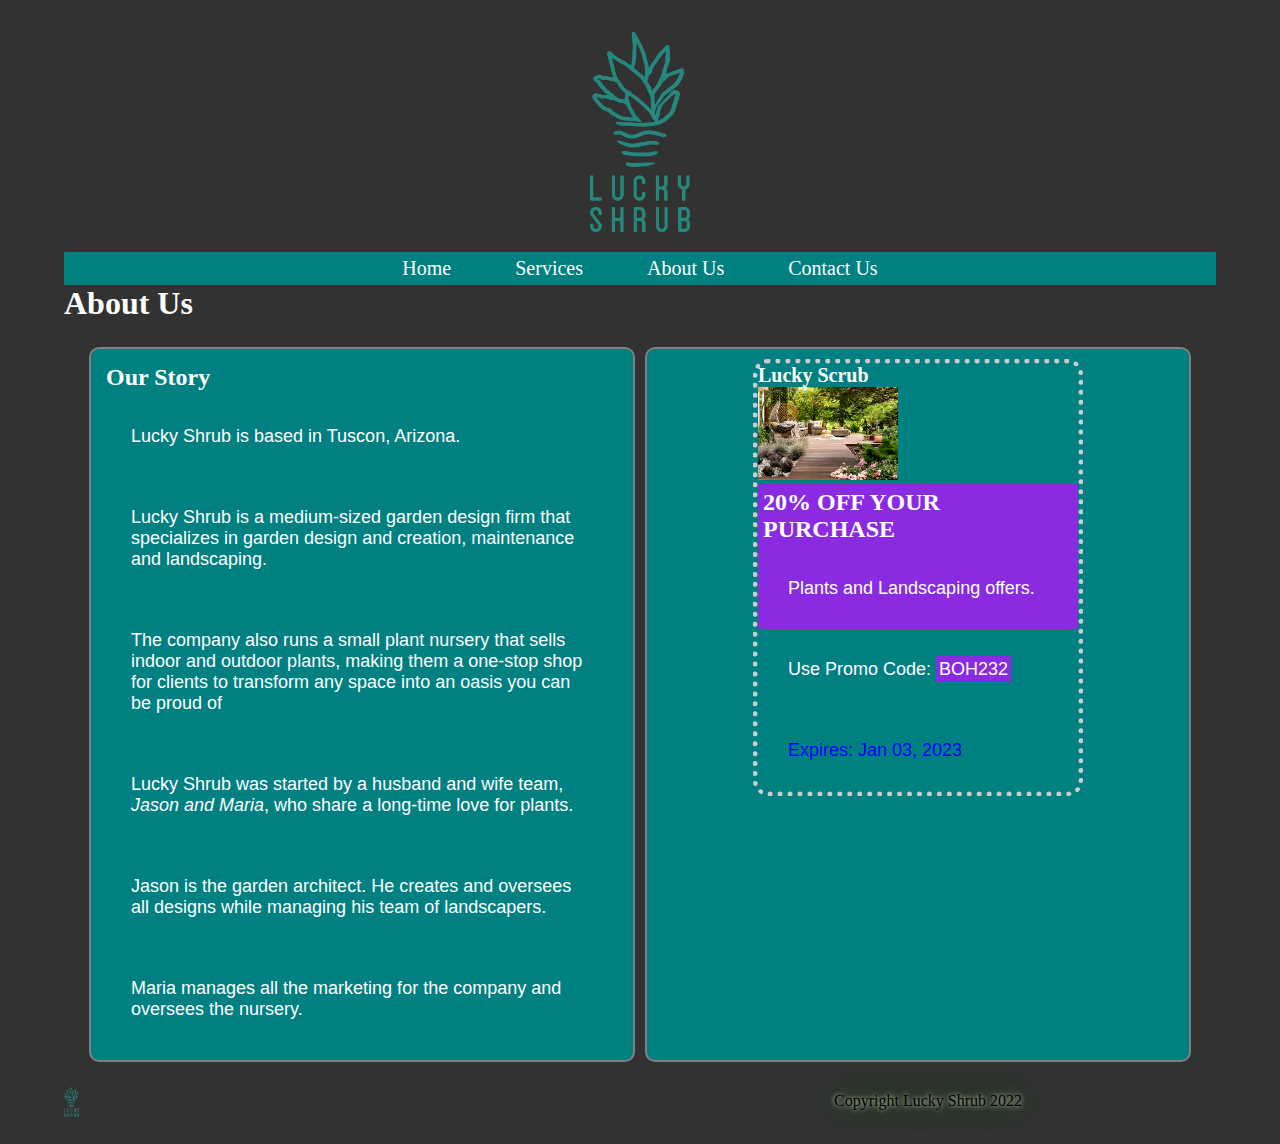
<file: lucky_scrub_website/about.html>
<!DOCTYPE html>
<html lang="en">
<head>
  <title>About Us</title>

  <meta charset="utf-8">
  <meta name="viewport" content="width=device-width, initial-scale=1">
  
  <meta property="og:url"   content="https://luckyscrub/">
  <meta property="og:description" content="Based in Tuscon, Arizona, Lucky Shrub is a medium-sized garden design firm that specializes in garden design and creation, maintenance and landscaping. The company also runs a small plant nursery that sells indoor and outdoor plants, making them a one-stop shop for clients to transform any space into an oasis you can be proud of">
  <meta property="og:locale" content="en_US">
  <meta property="og:site_name" content="Lucky Scrub">

    <link rel="stylesheet" href="css/styles.css">

</head>
<body>
  <header>
    <img src="img/logo.png" alt="Lucky Shrub Logo" width="100" height="200">
  </header>

  <!--nav -->
  <nav>
    <ul class="container">
      <li><a href="index.html">Home</a></li>
      <li><a href="services.html">Services</a></li>
      <li><a href="about.html">About Us</a></li>
      <li><a href="contact.html">Contact Us</a></li>
    </ul>
 </nav>

  <main>
    <div class="about">
      <h1>About Us</h1>
      
      <section>
        <article id="fourth_article">
        <h2>Our Story</h2>
          <p>Lucky Shrub is based in Tuscon, Arizona.</p>
        <p>Lucky Shrub is a medium-sized garden design firm that specializes in garden design and creation, maintenance and landscaping. 
        </p>
        <p>The company also runs a small plant nursery that sells indoor and outdoor plants, making them a one-stop shop for clients to transform any space into an oasis you can be proud of
        </p>

        <p>
          Lucky Shrub was started by a husband and wife team, <em>Jason and Maria</em>, who share a long-time love for plants. 
        </p>
        <p>
        Jason is the garden architect. He creates and oversees all designs while managing his team of landscapers. 
        </p>
        <p>Maria manages all the marketing for the company and oversees the nursery.
        </p>
        </article>
        <article id="fifth_article">
          <div class="coupon">
            <div class="unit">
              <h3 style="font-family: 'Papyrus';font-size: 20px;">Lucky Scrub</h3>
            </div>
            <img src="img/outdoor-garden1.jpg" alt="Avatar" style="width:140px;">
            <div class="unit" style="background-color:blueviolet;">
              <h2><b>20% OFF YOUR PURCHASE</b></h2>
              <p>Plants and Landscaping offers.</p>
            </div>
            <div class="unit">
              <p>Use Promo Code: <span class="promo">BOH232</span></p>
              <p class="expire">Expires: Jan 03, 2023</p>
            </div>
          </div>
        </article>
      </section>
      
    </div>

  </main>
  <footer>
    <div>
      <img src="img/logo.png" alt="Lucky Shrub Logo" width="15" height="30">
    </div>
    <div id="foot">
      Copyright Lucky Shrub 2022
    </div>
  </footer>
</body>

</html>
</file>
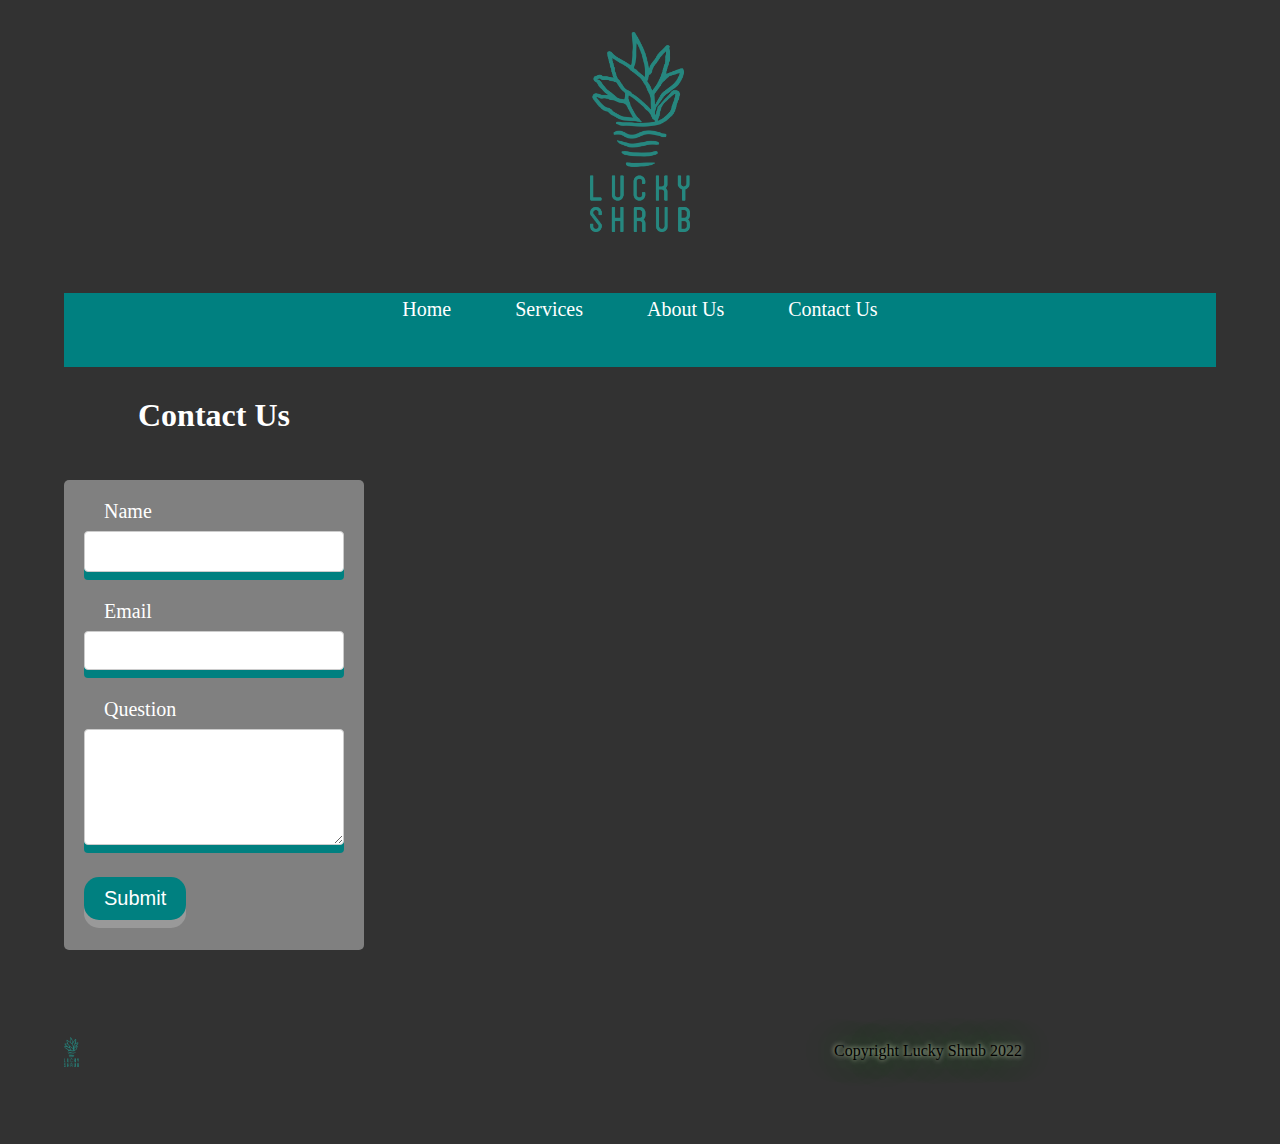
<file: lucky_scrub_website/contact.html>
<!DOCTYPE html>
<html lang="en">
<head>
  <title>Lucky Scrub</title>

  <meta charset="utf-8">
  <meta name="viewport" content="width=device-width, initial-scale=1">

  <meta property="og:url"   content="https://luckyscrub/">
  <meta property="og:description" content="Based in Tuscon, Arizona, Lucky Shrub is a medium-sized garden design firm that specializes in garden design and creation, maintenance and landscaping. The company also runs a small plant nursery that sells indoor and outdoor plants, making them a one-stop shop for clients to transform any space into an oasis you can be proud of">
  <meta property="og:locale" content="en_US">
  <meta property="og:site_name" content="Lucky Scrub">

  <link rel="stylesheet" href="css/styles.css">

</head>
<body>
  <header>
    <img src="img/logo.png" alt="Lucky Shrub Logo" width="100" height="200">
  </header>

  <!--nav -->
  <nav>
    <ul>
      <li><a href="index.html">Home</a></li>
      <li><a href="services.html">Services</a></li>
      <li><a href="about.html">About Us</a></li>
      <li><a href="contact.html">Contact Us</a></li>
    </ul>
 </nav>

  <main id="contact_main">
    <h1>Contact Us</h1>

    <div id="form_div">
      <form>
        <div id="the_name">
            <label for="name">Name</label>
            <input type="text" id="name" name="name" required>
        </div>
        <div id="the_email">
            <label for="email_address">Email</label>
            <input type="email" id="email_address" name="email_address" required>
        </div>
        <div id="thequestion">
            <label for="question">Question</label>
            <textarea id="question" name="question" rows="6" cols="25">
            </textarea required>
        </div>
        <div>
            <button type="submit" class="button">Submit</button>
        </div>
      </form>
    </div>

  </main>
  <footer>
  <div>
    <img src="img/logo.png" alt="Lucky Shrub Logo" width="15" height="30">
  </div>
  <div id="foot">
    Copyright Lucky Shrub 2022
  </div>
  </footer>
</body>

</html>
</file>
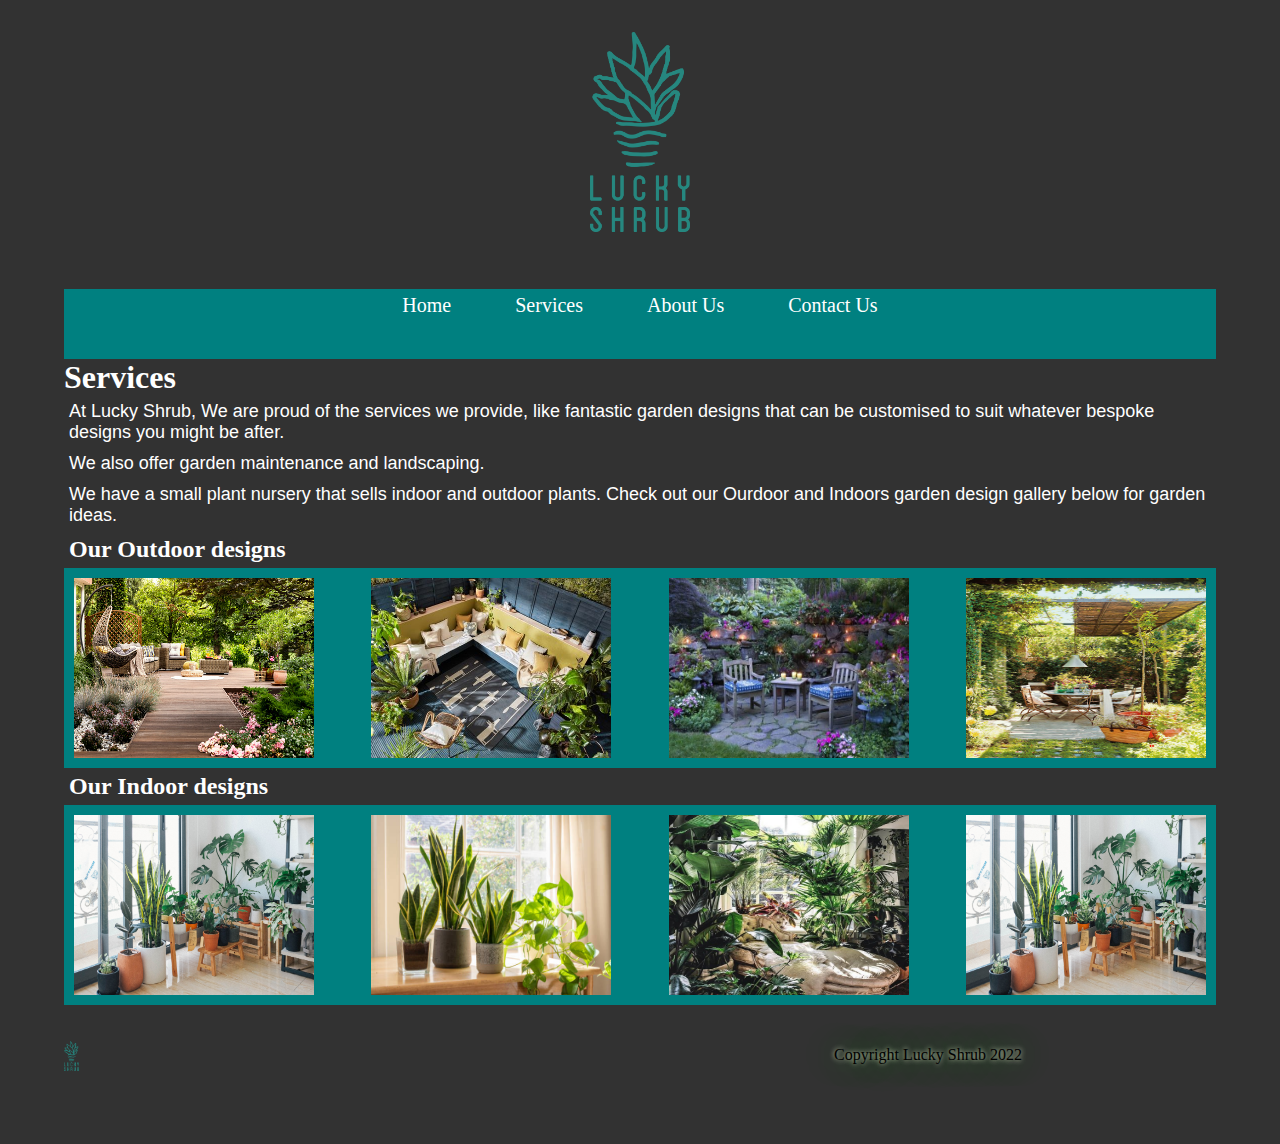
<file: lucky_scrub_website/services.html>
<!DOCTYPE html>
<html lang="en">

<head>
  <meta charset="utf-8">
  <meta name="viewport" content="width=device-width, initial-scale=1">

  <title>Lucky Shrub</title>

  <meta property="og:description" content="Based in Tuscon, Arizona, Lucky Shrub is a medium-sized garden design firm that specializes in garden design and creation, maintenance and landscaping. The company also runs a small plant nursery that sells indoor and outdoor plants, making them a one-stop shop for clients to transform any space into an oasis you can be proud of">
  <meta property="og:locale" content="en_US">
  <meta property="og:site_name" content="Lucky Scrub">

  <!-- include css -->
  <link rel="stylesheet" href="css/styles.css">
  
</head>


<body>
  <header>
    <img src="img/logo.png" alt="Lucky Shrub Logo" width="100" height="200">
  </header>

  <!--nav -->
  <nav>
    <ul>
      <li><a href="index.html">Home</a></li>
      <li><a href="services.html">Services</a></li>
      <li><a href="about.html">About Us</a></li>
      <li><a href="contact.html">Contact Us</a></li>
    </ul>
  </nav>

  <main>

    <div class="description_div">
      <h1>Services</h1>
      <p>At Lucky Shrub, We are proud of the services we provide, like fantastic garden designs that can be customised to suit whatever bespoke designs you might be after. 
      <p>
        We also offer garden maintenance and landscaping.
      </p>
       <p>We have a small plant nursery that sells indoor and outdoor plants. Check out our Ourdoor and Indoors garden design gallery below for garden ideas.</p>
    </div>

    <h2>Our Outdoor designs</h2>
    <div class="box">
      <img class="item" src="img/outdoor-garden1.jpg" alt="Outdoor Garden Design" width="240px" height="180px">
      <img class="item" src="img/outdoor-garden2.jpg" alt="Outdoor Garden Design" width="240px" height="180px">
      <img class="item" src="img/outdoor-garden3.jpg" alt="Outdoor Garden Design" width="240px" height="180px">
      <img class="item" src="img/outdoor-garden4.jpg" alt="Outdoor Garden Design" width="240px" height="180px">
    </div>

    <h2>Our Indoor designs</h2>
    <div class="box">
      <img class="item" src="img/indoor-garden1.jpg" alt="Outdoor Garden Design" width="240px" height="180px">
      <img class="item" src="img/indoor-garden2.jpg" alt="Outdoor Garden Design" width="240px" height="180px">
      <img class="item" src="img/indoor-garden3.jpg" alt="Outdoor Garden Design" width="240px" height="180px">
      <img class="item" src="img/indoor-garden1.jpg" alt="Outdoor Garden Design" width="240px" height="180px">
    </div>
    
</main>
    
<footer>
  <div>
    <img src="img/logo.png" alt="Lucky Shrub Logo" width="15" height="30">
  </div>
  <div id="foot">
    Copyright Lucky Shrub 2022
  </div>
</footer>

</body>
</html>
</file>
<file: lucky_scrub_website/css/styles.css>
*{
	margin: 0;
	padding: 0;
}

body{
	display: grid;
	height: 120vh;
	background-color: rgb(50, 50, 50);
	font-family: 'Markazi Text', serif, sans-serif;
	margin-top: 2rem;
	margin-bottom: 2rem;
	margin-left: 5%;
	margin-right: 5%;

}

h1{
	font-size: 2rem;
}

h2{
	font-size: 1.5rem;
	font-family: 'Papyrus';
	color: white;
	padding: 5px;
}

/*logo*/
header > img{
	display: block;
	margin-left: auto;
	margin-right: auto;
	padding-bottom: 20px;
}

/*
* nav properties
*/
nav{
	display: flex;
	background-color: teal;
	flex-flow: row wrap;
	justify-content: center;
}

nav ul{
	list-style: none;
	text-align: center;
}

nav li{
	display: inline-block;
	list-style-type: none;
}

nav a{
	display: inline-block;
	font-family: 'Papyrus';
	font-size: 20px;
	padding: 5px;
	margin: 0 25px;
	text-align: center;
	text-decoration: none;
	color: white;
}

nav a:hover{
	background-color: lightsteelblue;
}


/* Section properties */
section{
	display: flex;
	padding: 20px;
}

section h1{
	color: red;
	font-family: 'Papyrus';
	text-align: center;
	animation: expand 2s linear;
	animation-direction: alternate;
	animation-iteration-count: infinite;
	text-shadow: 0 0 30px green, 0 0 5px white;
}

article{
	flex: 1;
}

article{
	width: auto;
  border: 2px solid gray;
  padding: 10px;
  border-radius: 10px;
  margin: 5px;
  color: white;
  background-color: teal;
}

@keyframes expand {
	from{
		transform: translate3d(0px, 0px, 0px);
	}

	to{
		transform: translate3d(30px, 0px, 0px);
	}
}

#main_article{
	background-image: url("outdoor-garden2.jpg");
}


#main_article p{
	font-size: 20px;
	font-family: 'Papyrus', sans-serif;
    
}

#main_article p:nth-child(odd){
	color: yellow;
}

input[type=email], textarea, input[type=text]{
  width: 100%;
  padding: 12px 20px;
  margin: 8px 0;
  display: inline-block;
  border: 1px solid #ccc;
  border-radius: 4px;
  box-sizing: border-box;
}


/*Contact us css*/
#contact_main{
	display: flex;
	width: 300px;
	height: 600px;
	border: none;
	flex-wrap: wrap;
	padding-top: 30px;
	justify-content: center;
	text-align: left;
	
}


#contact_main h1{
	color: white;
	font-family: 'Papyrus';
}

#contact_main div{
	padding-bottom: 20px;
}

#form_div{
	height: 430px;
	border-radius: 5px;
  background-color: gray;
  padding: 20px;
}


.button {
  padding: 10px 20px;
  font-size: 20px;
  text-align: center;
  cursor: pointer;
  outline: none;
  color: #fff;
  background-color: teal;
  border: none;
  border-radius: 15px;
  box-shadow: 0 8px #999;
  justify-content: center;
}

.button:hover {background-color: #3e8e41;}

.button:active {
  background-color: teal;
  box-shadow: 0 5px #666;
  transform: translateY(4px);
}

label{
	padding: 10px 20px;
  	font-size: 20px;
  	border: none;
  	color: white;
  	border-radius: 1px;
}

#email_address{
	padding: 10px 20px;
  	font-size: 15px;
  	box-shadow: 0 8px teal;
}

#question, #name{
	box-shadow: 0 8px teal;
}


.about h1{
	color: white;
	font-family: 'Papyrus';
}

.about p{
	color: white;
	font-size: 18px;
	border: none;
  	padding: 30px;
  	font-family: 'Arial', 'Helvetica';
}

blockquote{
	color: teal;
}


/*CSS offers*/
.box{
	display: flex;
	flex-wrap: wrap;
	justify-content: space-between;
	padding: 10px;
	background-color: teal;
}

item{
	margin: 5px;
}

#fifth_article .coupon, .coupon {
  border: 5px dotted #ccc; /* Dotted border */
  width: 80%;
  border-radius: 15px; /* Rounded border */
  margin: 0 auto; /* Center the coupon */
  max-width: 320px;
}

#fifth_article.unit {
  padding: 2px 16px;
  background-color: #f1f1f1;
}

#fifth_article .promo {
  background: blueviolet;
  padding: 3px;
}

#fifth_article .expire {
  color: blue;
}

/*services*/
.description_div h1{
	color: white;
	font-family: 'Papyrus';
	animation: expand 2s linear;
	animation-direction: alternate;
	animation-iteration-count: infinite;

}
.description_div p{
	color: white;
	padding: 5px;
	font-size: 18px;
	font-family: 'Arial', 'Helvetica';
}

/*Footer properties*/
footer{
	display: flex;

}

footer div{
	flex: 1;
}

#foot{
	padding-top: 5px;
	font-family: 'Papyrus';
	text-align: center;
	text-shadow: 0 0 30px green, 0 0 5px lightyellow;
}

#second_article div{
	display: block;
	color: blue;
	background-color: lightsteelblue;
	padding: 5px;
	border: 1px solid blueviolet;
}
</file>
